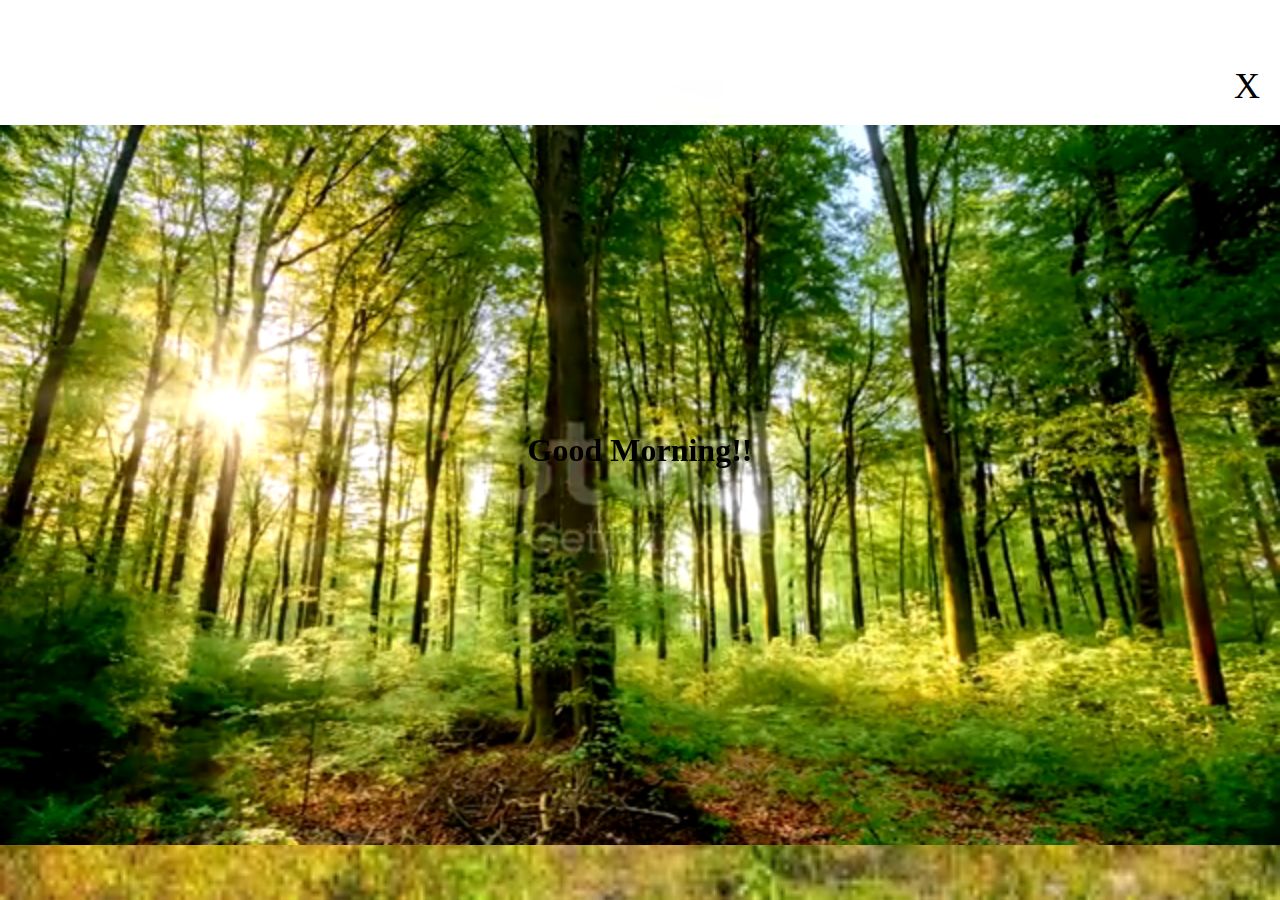
<file: Index.html>
<!DOCTYPE html>
<html lang="en">
<head>
    <title>Document</title>
    <script src="./digitalclock.js" defer></script>
      <link rel="stylesheet" href="./digitalclock.css">
</head>
<body id="bdy" onload="clk()">
<div id="container">
    <h1 id="Time">Time</h1>
    <h1 id="Date">date</h1>
    <h1 id="Day">Day</h1>
    <button id="windowButtonAlarm" onclick="loadAlarm()">Set Alarm</button>
</div>
    <h1 id="sec">Seconds</h1>
    <div id="greet">
        <span id="close" onclick="removeTheGreetWindow()">X</span>
        <h1 id="message"></h1>
        <video id="vid"autoplay muted loop></video>
    </div>
    <div id="alarm">
        <span id="closeAlarm"onclick="removeAlarm()">X</span>
        <select>
            <option >HH</option>
           <option value="1">1</option>
           <option value="2">2</option>
           <option value="3">3</option>
           <option value="4">4</option>
           <option value="5">5</option>
           <option value="6">6</option>
           <option value="7">7</option>
           <option value="8">8</option>
           <option value="9">9</option>
           <option value="10">10</option>
           <option value="11">11</option>
           <option value="12">12</option>
        </select>
        <select>
            <option>MM</option>
            <option value="0">0</option>
            <option value="1">1</option>
            <option value="2">2</option>
            <option value="3">3</option>
            <option value="4">4</option>
            <option value="5">5</option>
            <option value="6">6</option>
            <option value="7">7</option>
            <option value="8">8</option>
            <option value="9">9</option>
            <option value="10">10</option>
            <option value="11">11</option>
            <option value="12">12</option>
            <option value="13">13</option>
            <option value="14">14</option>
            <option value="15">15</option>
            <option value="16">16</option>
            <option value="17">17</option>
            <option value="18">18</option>
            <option value="19">19</option>
            <option value="20">20</option>
            <option value="21">21</option>
            <option value="22">22</option>
            <option value="23">23</option>
            <option value="24">24</option>
            <option value="25">25</option>
            <option value="26">26</option>
            <option value="27">27</option>
            <option value="28">28</option>
            <option value="29">29</option>
            <option value="30">30</option>
            <option value="31">31</option>
            <option value="32">32</option>
            <option value="33">33</option>
            <option value="34">34</option>
            <option value="35">35</option>
            <option value="36">36</option>
            <option value="37">37</option>
            <option value="38">38</option>
            <option value="39">39</option>
            <option value="40">40</option>
            <option value="41">41</option>
            <option value="42">42</option>
            <option value="43">43</option>
            <option value="44">44</option>
            <option value="45">45</option>
            <option value="46">46</option>
            <option value="47">47</option>
            <option value="48">48</option>
            <option value="49">49</option>
            <option value="50">50</option>
            <option value="51">51</option>
            <option value="52">52</option>
            <option value="53">53</option>
            <option value="54">54</option>
            <option value="55">55</option>
            <option value="56">56</option>
            <option value="57">57</option>
            <option value="58">58</option>
            <option value="59">59</option>
        </select>
        <select>
            <option>AM_PM</option>
            <option>AM</option>
            <option>PM</option>
        </select>
        <button onmousedown="removeAlarm()">Set Alarm</button>
</body>
</html>
</file>
<file: digitalclock.css>
*{
    padding: 0px;
    margin: 0px;
}
body{
    /* background-repeat: no-repeat; */
    background-size: 100% 100vh;
    color:black;
     display: flex;
     overflow: hidden; 
     justify-content: center;
    align-items: center; 
    height: 100vh;
}
#greet{
    width:100%;
    height: 90vh;
    position: absolute;
    overflow: hidden; 
    display: flex;
    justify-content: center;
    align-items: center;
}
video{
    width:100%;

    position: absolute;
    top:80px;
    z-index:0;
}
#message{
    position: absolute;
    z-index: 3;
    color:black;
}
#close{
    position: absolute;
    top: 20px;
    right: 20px;
    z-index: 4;
    font-size: 36px;
    cursor: pointer;
}
#container{
    width:80%;
    height: 60%;
    background-color: rgba(219,245,255,0.619);
    border-radius: 10px;
    box-shadow: 5px 5px 5px black;
    display: flex;
    justify-content: space-evenly;
    align-items: center;
    flex-direction: column;
}
#Time{
    font-size: 8vw;
    color:black;
    text-shadow: 2px 2px 5px black;
}
#Date,#Day{
    font-size: 5vw;
    color:darkblue;
    text-shadow: 2px 2px 5px black;
}
#sec{
    position: absolute;
    font-size: 40vw;
    color:white;
    z-index: -1;
    text-shadow: 2px 2px 5px black;
}
#alarm{
    position: absolute;
    display: none;
    width:600px;
    height:320px;
    background-color:gray ;
    border-radius: 10px;
    box-shadow: 2px 2px 5px black;
    /* align-items: center; */
    justify-content: center;
    flex-wrap: wrap;
    flex-direction: row;
    align-content: space-evenly;
    column-gap: 30px;
}
select{
    width:150px;
    height: 40px;
    font-size: 24px;
    font-weight: bold;
    border: none;
    outline: none;
    box-shadow: -2px -2px 5px black,2px 2px 5px black;
    background-color: transparent;
    border-radius: 5px;
    color: black;
}
button{
 width:180px;
 height: 30px;
 font-size: 20px;
 font-weight: bold;
 letter-spacing: 5px;
 box-shadow: 2px 2px 2px black;
 background-color:white;
 border-radius: 5px;
}
</file>
